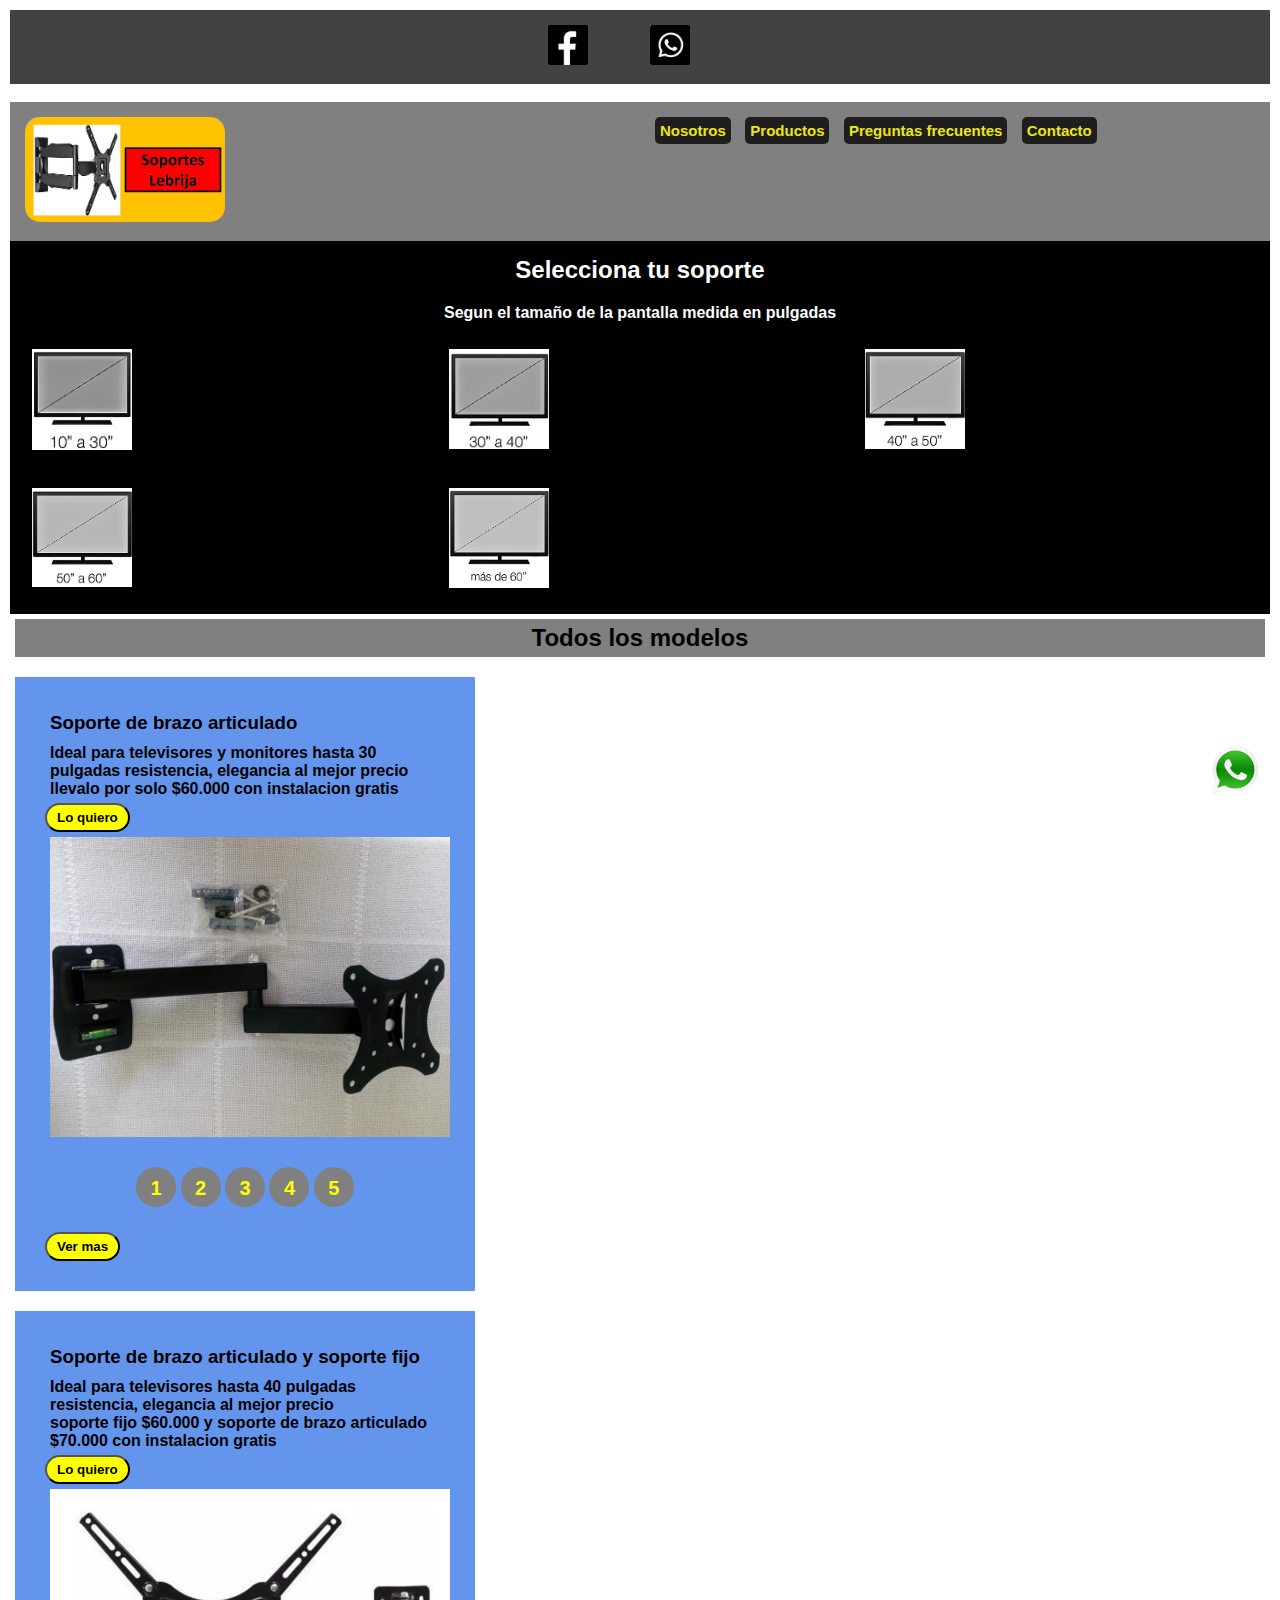
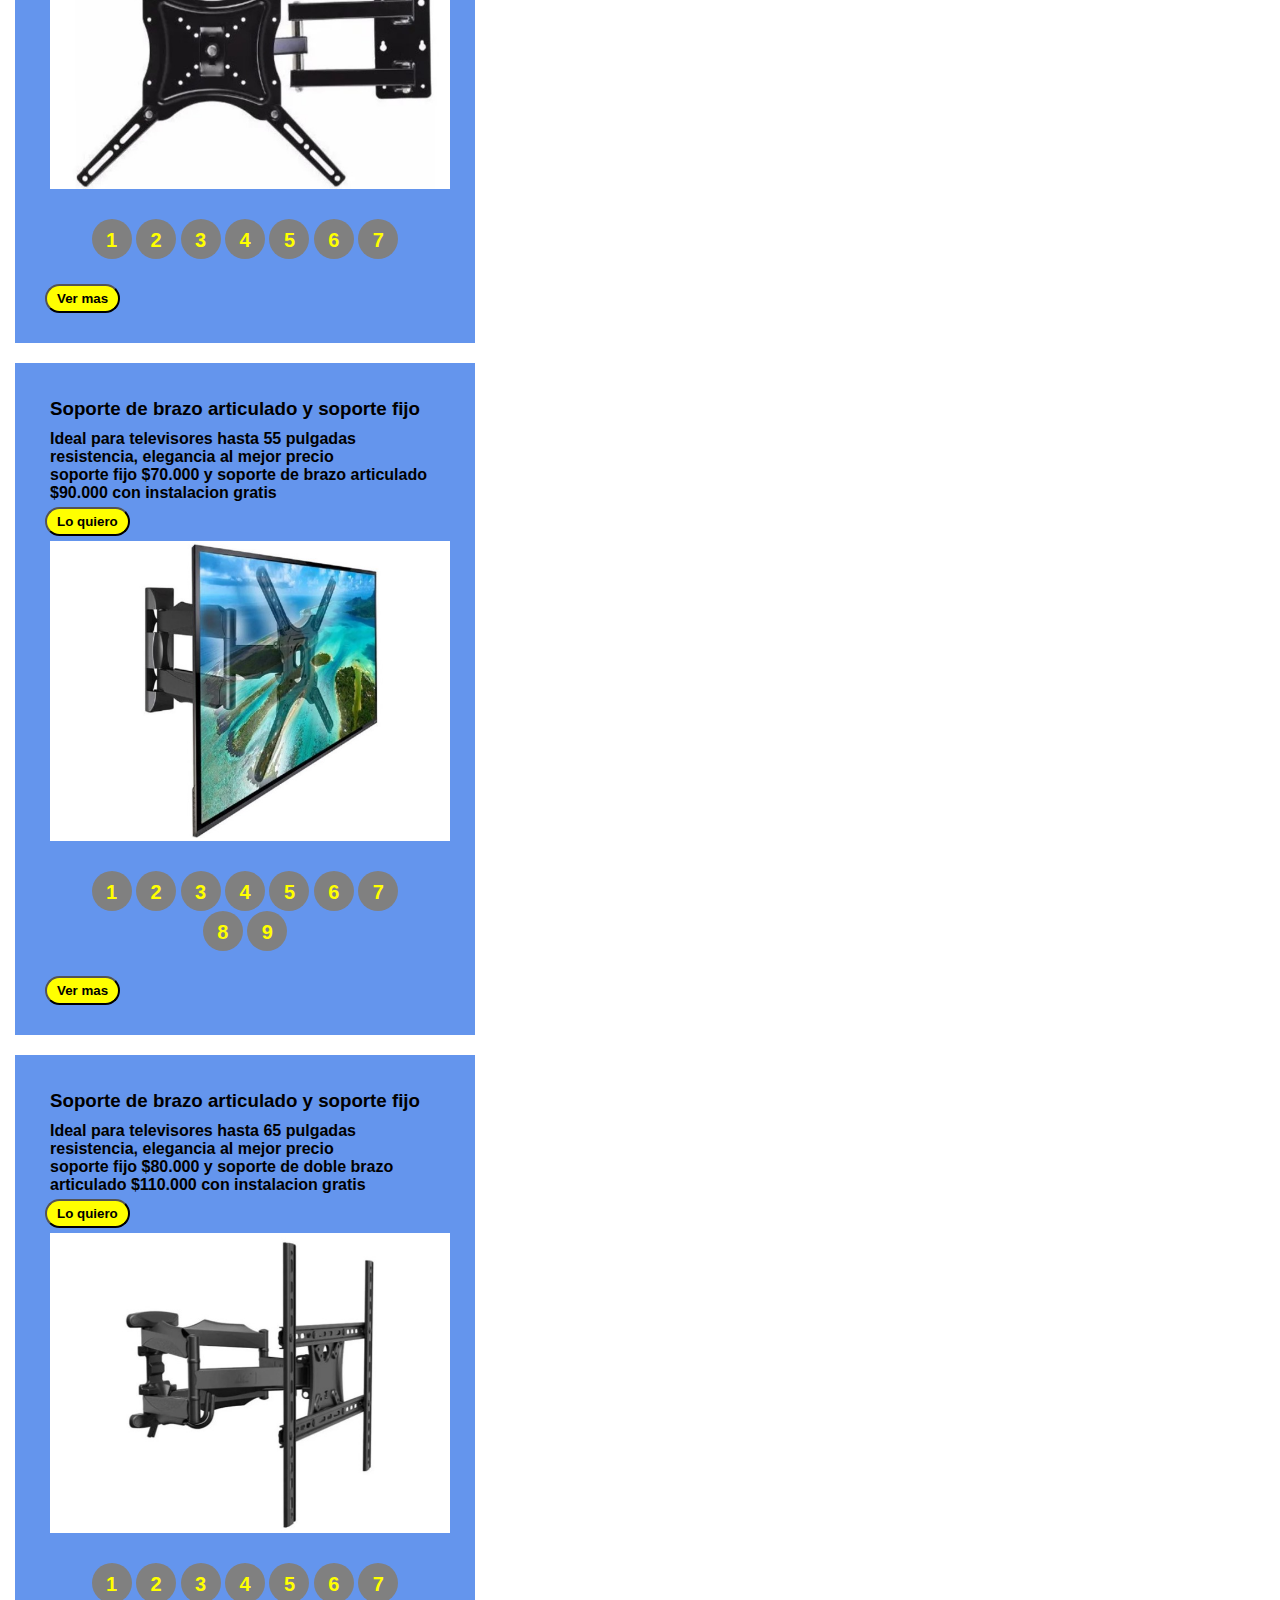
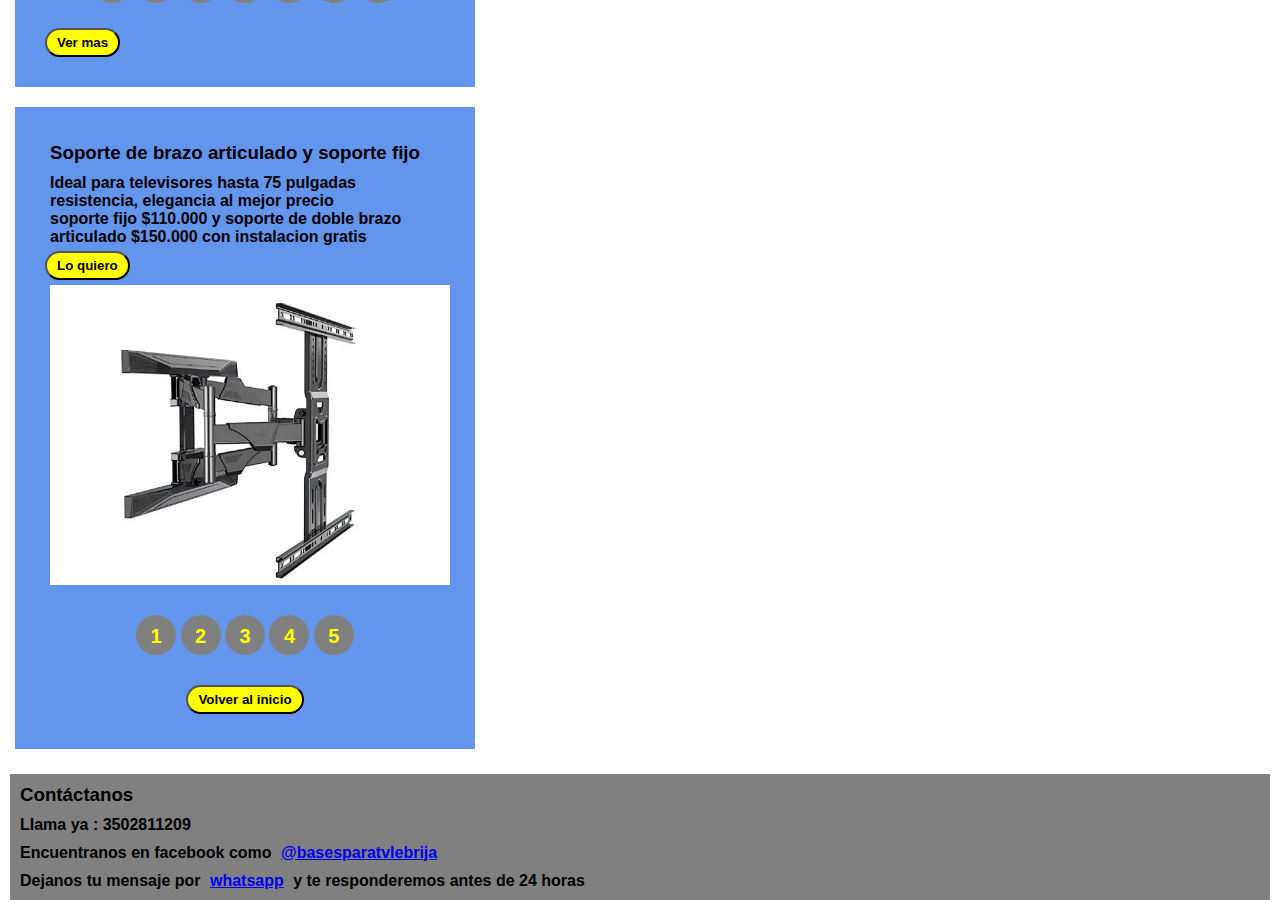
<file: index.html>
<!DOCTYPE html>
<html lang="en">
<head>
    <meta charset="UTF-8">
    <meta http-equiv="X-UA-Compatible" content="IE=edge">
    <meta name="viewport" content="width=device-width, initial-scale=1.0">
    <title>Bases para Tv en Lebrija</title>
    <link rel="stylesheet" href="estilos.css">
</head>
<body>

    <div id="redes" class="redes">
        <a href="https://www.facebook.com/basesparatvlebrija"><img class="facebook" src="logo-redes\redes\facebook.JPG" alt=""></a>
       <a href="https://wa.link/81164w"><img class="whatsapp" src="logo-redes\redes\watsapp.JPG" alt=""></a>

    </div>

    <a href="https://wa.link/81164w"><img class="whatsapp-flotante" src="logo-redes\whatsapp10.png" alt=""></a>

    <div class="contenedor">
       

       <div class="logo">
           <img id="logo" src="logo\Presentación2\ultimo.jpg" alt="">
       </div>

       <div class="menu">
         <ul>
           <li><a href="index2.html">Nosotros</a></li>
           <li><a href="#brazo-monitor">Productos</a></li>
           <li><a href="index2.html">Preguntas frecuentes</a></li>
           <li><a href="#contacto">Contacto</a></li>
         </ul>
        </div>

    </div>


    <div class="menu-filtro">


        <div class="h2" >
            <h2>Selecciona tu soporte</h2>
         </div>   
  
         <div class="p1">
            <p>Segun el tamaño de la pantalla medida en pulgadas</p>
         </div>
  
        
        <div id="tipo-de-pantalla">

           <a href="#brazo-monitor"><img id="a10a30" src="img-pantallas\10a30.jpg" alt=""></a>
           <a href="#a30-40"><img id="a30a40" src="img-pantallas\30a40.jpg" alt=""></a>
           <a href="#a40-50"><img id="a40a50" src="img-pantallas\40a50.jpg" alt=""></a>
           <a href="#a50-60"><img id="a50a60" src="img-pantallas\50a60.jpg" alt=""></a>
           <a href="#amas60"><img id="mas60" src="img-pantallas\masde60.jpg" alt=""></a>

        </div>
        
    </div>


    <div id="todos-los-productos">
           
        <h2 id="modelos">Todos los modelos</h2>


 <!-- esta es la seccion del primer slider aqui abajo -->

        <div id="brazo-monitor" class="brazo-monitor">
            <h3>Soporte de brazo articulado</h3>
            <p>Ideal para televisores y monitores hasta 30 pulgadas resistencia, elegancia al mejor precio <br>
                llevalo por solo $60.000 con instalacion gratis
            </p>
            <button class="boton-seleccionar-productos"><a href="https://wa.link/81164w">Lo quiero</a></button>

            
            <ul class="slider" >
                <li id="slider1"><img src="productos img\brazo monitor\b1.jpg" alt=""></li>
                <li id="slider2"><img src="productos img\brazo monitor\b2.jpg" alt=""></li>
                <li id="slider3"><img src="productos img\brazo monitor\b3.jpg" alt=""></li>
                <li id="slider4"><img src="productos img\brazo monitor\b4.jpg" alt=""></li>
                <li id="slider5"><img src="productos img\brazo monitor\b5.jpg" alt=""></li>
            </ul>

            <ul class="menu-slider">
                <li><a href="#slider1">1</a></li>
                <li><a href="#slider2">2</a></li>
                <li><a href="#slider3">3</a></li>
                <li><a href="#slider4">4</a></li>
                <li><a href="#slider5">5</a></li>
            </ul>
            <button class="siguente"><a href="#a30-40">Ver mas</a></button>
        </div>

        

<!-- aqui termina la seccion del primer slider -->


<!-- aqui comienza el segindo slider de pantallas de 40 -->

        <div id="a30-40" class="a30-40" >
            <h3>Soporte de brazo articulado y soporte fijo </h3>
            <p>Ideal para televisores hasta 40 pulgadas resistencia, elegancia al mejor precio <br>
                soporte fijo $60.000 y soporte de brazo articulado $70.000 con instalacion gratis
            </p>
            <button class="boton-seleccionar-productos"><a href="https://wa.link/81164w">Lo quiero</a></button>
            

            <ul class="slider40">
                <li id="slider1-40"><img src="productos img\brazo de 32 a 40\a1.JPG" alt=""></li>
                <li id="slider2-40"><img src="productos img\brazo de 32 a 40\a2.JPG" alt=""></li>
                <li id="slider3-40"><img src="productos img\brazo de 32 a 40\a3.JPG" alt=""></li>
                <li id="slider4-40"><img src="productos img\brazo de 32 a 40\a4.JPG" alt=""></li>
                <li id="slider5-40"><img src="productos img\brazo de 32 a 40\a5.JPG" alt=""></li>
                <li id="slider6-40"><img src="productos img\reclinable hasta 40\g1.JPG" alt=""></li>
                <li id="slider7-40"><img src="productos img\reclinable hasta 40\g2.JPG" alt=""></li>

            </ul>

            <ul class="menu-slider40">
                <li><a href="#slider1-40">1</a></li>
                <li><a href="#slider2-40">2</a></li>
                <li><a href="#slider3-40">3</a></li>
                <li><a href="#slider4-40">4</a></li>
                <li><a href="#slider5-40">5</a></li>
                <li><a href="#slider6-40">6</a></li>
                <li><a href="#slider7-40">7</a></li>
            </ul>
            <button class="siguente"><a href="#a40-50">Ver mas</a></button>
        </div>

<!-- aqui termina el slider de pantallas de 40 -->



<!-- aqui comienza el slider de pantallas de 50 -->


        <div id="a40-50" class="a40-50">
            

                <h3>Soporte de brazo articulado y soporte fijo </h3>
            <p>Ideal para televisores hasta 55 pulgadas resistencia, elegancia al mejor precio <br>
                soporte fijo $70.000 y soporte de brazo articulado $90.000 con instalacion gratis
            </p>

            <button class="boton-seleccionar-productos"><a href="https://wa.link/81164w">Lo quiero</a></button>

            <ul class="slider50">

                <li id="slider1-50"><img src="productos img\p4\d1.JPG" alt=""></li>
                <li id="slider2-50"><img src="productos img\p4\d2.JPG" alt=""></li>
                <li id="slider3-50"> <img src="productos img\p4\d3.JPG" alt=""></li>
                <li id="slider4-50"><img src="productos img\p4\d4.JPG" alt=""></li>
                <li id="slider5-50"><img src="productos img\p4\d5.jpg" alt=""></li>
                <li id="slider6-50"><img src="productos img\soporte fijo hasta 60\h1.JPG" alt=""></li>
                <li id="slider7-50"><img src="productos img\soporte fijo hasta 60\h2.JPG" alt=""></li>
                <li id="slider8-50"><img src="productos img\soporte fijo hasta 60\h3.JPG" alt=""></li>
                <li id="slider9-50"><img src="productos img\soporte fijo hasta 60\h4.JPG" alt=""></li>

            </ul>

            <ul class="menu-slider50">
                <li><a href="#slider1-50">1</a></li>
                <li><a href="#slider2-50">2</a></li>
                <li><a href="#slider3-50">3</a></li>
                <li><a href="#slider4-50">4</a></li>
                <li><a href="#slider5-50">5</a></li>
                <li><a href="#slider6-50">6</a></li>
                <li><a href="#slider7-50">7</a></li>
                <li><a href="#slider8-50">8</a></li>
                <li><a href="#slider9-50">9</a></li>
            </ul>
            <button class="siguente"><a href="#a50-60">Ver mas</a></button>

        </div>

<!-- aqui termina el tercer slider de pantallas de 50 -->


<!-- aqui comienza el cuarto slider de pantallas de 60 -->


        <div id="a50-60" class="a50-60">

            <h3>Soporte de brazo articulado y soporte fijo </h3>
            <p>Ideal para televisores hasta 65 pulgadas resistencia, elegancia al mejor precio <br>
                soporte fijo $80.000 y soporte de doble brazo articulado $110.000 con instalacion gratis
            </p>
            <button class="boton-seleccionar-productos"><a href="https://wa.link/81164w">Lo quiero</a></button>
            

            <ul class="slider60">

                <li id="slider1-60"><img src="productos img\p5\e1.JPG" alt=""></li>
                <li id="slider2-60"><img src="productos img\p5\e2.JPG" alt=""></li>
                <li id="slider3-60"><img src="productos img\p5\e3.JPG" alt=""></li>
                <li id="slider4-60"><img src="productos img\p5\e4.JPG" alt=""></li>
                <li id="slider5-60"><img src="productos img\fijo reclinable 60 nb\c1.JPG" alt=""></li>
                <li id="slider6-60"><img src="productos img\fijo reclinable 60 nb\c2.JPG" alt=""></li>
                <li id="slider7-60"><img src="productos img\fijo reclinable 60 nb\c3.JPG" alt=""></li>
            
            </ul>


            <ul class="menu-slider60">

                <li><a href="#slider1-60">1</a></li>
                <li><a href="#slider2-60">2</a></li>
                <li><a href="#slider3-60">3</a></li>
                <li><a href="#slider4-60">4</a></li>
                <li><a href="#slider5-60">5</a></li>
                <li><a href="#slider6-60">6</a></li>
                <li><a href="#slider7-60">7</a></li>
            
            </ul>  
            <button class="siguente"><a href="#amas60">Ver mas</a></button>  
            
        </div>
<!-- aca termina el slider para pantallas de 60 -->

<!-- aca comienza el ultimo slider para pantallas de mas de 60 -->


        <div class="mas60" id="amas60">

            <h3>Soporte de brazo articulado y soporte fijo </h3>
            <p>Ideal para televisores hasta 75 pulgadas resistencia, elegancia al mejor precio <br>
                soporte fijo $110.000  y soporte de  doble brazo articulado $150.000 con instalacion gratis
            </p>
            <button class="boton-seleccionar-productos"><a href="https://wa.link/81164w">Lo quiero</a></button>
            
            <ul class="slidermas60">
            
                <li id="slider1-mas60"><img src="productos img\p6\f1.JPG" alt=""></li>
                <li id="slider2-mas60"><img src="productos img\p6\f2.JPG" alt=""></li>
                <li id="slider3-mas60"><img src="productos img\p6\f3.JPG" alt=""></li>
                <li id="slider4-mas60"><img src="productos img\p6\f4.JPG" alt=""></li>
                <li id="slider5-mas60"><img src="productos img\p6\f5.JPG" alt=""></li>
            
            </ul>


            <ul class="menu-slidermas60">

                <li><a href="#slider1-mas60">1</a></li>
                <li><a href="#slider2-mas60">2</a></li>
                <li><a href="#slider3-mas60">3</a></li>
                <li><a href="#slider4-mas60">4</a></li>
                <li><a href="#slider5-mas60">5</a></li>
                
            
            </ul> 
                

                <div id="contenedor-volver-inicio">
                <button class="volver-inicio"><a href="#redes">Volver al inicio</a></button>
                </div>

        </div>
        
             
    </div>

    

    <div id="contacto" class="footer">
        
<h3>Contáctanos</h3>
<p>Llama ya : 3502811209</p>
<p>Encuentranos en facebook como <a href="https://www.facebook.com/basesparatvlebrija">@basesparatvlebrija</a></p>
<p>Dejanos tu mensaje por <a href="https://wa.link/81164w">whatsapp</a> y te responderemos antes de 24 horas</p>
    </div>
    
</body>
</html>
</file>
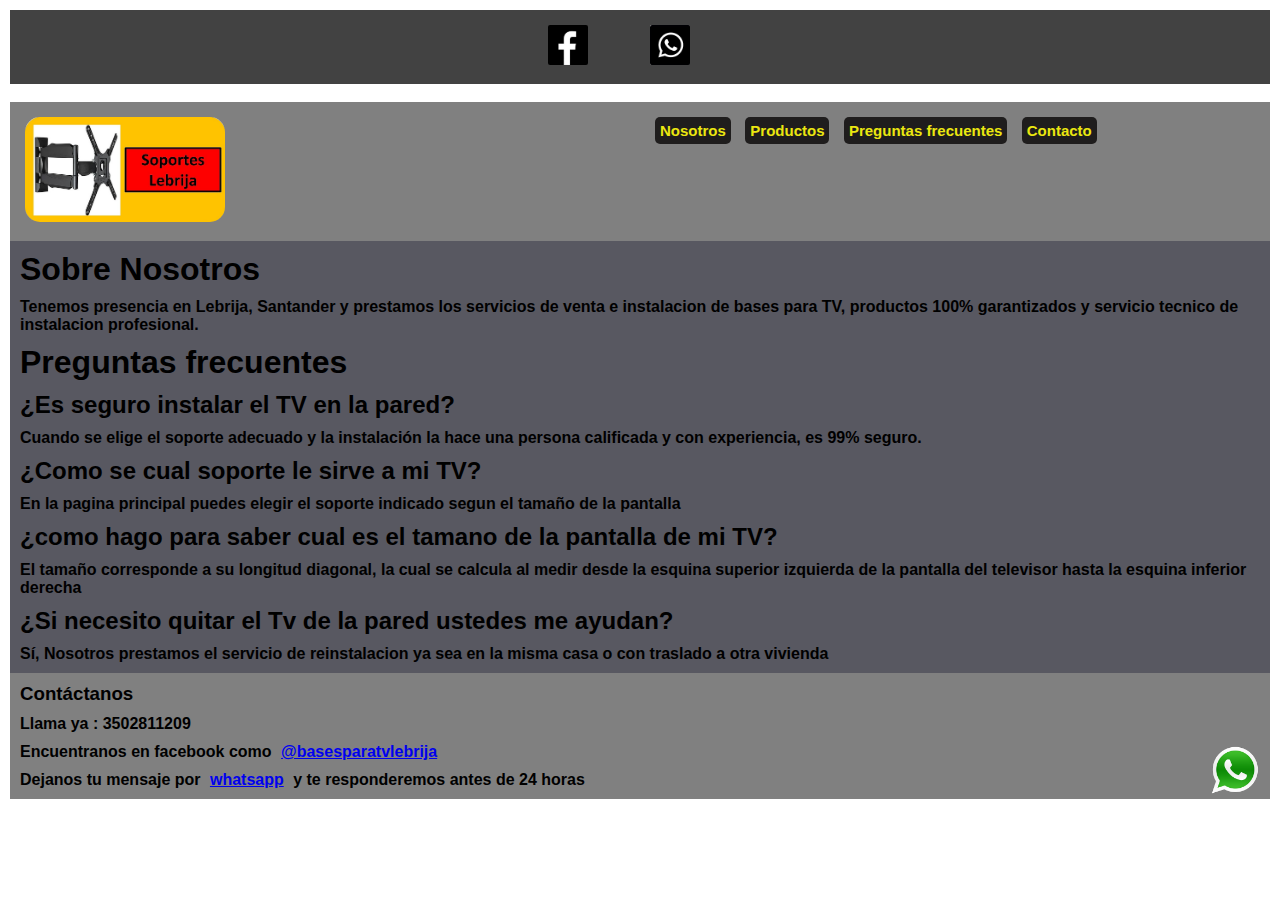
<file: index2.html>
<!DOCTYPE html>
<html lang="en">
<head>
    <meta charset="UTF-8">
    <meta http-equiv="X-UA-Compatible" content="IE=edge">
    <meta name="viewport" content="width=device-width, initial-scale=1.0">
    <title>Soportes Lebrija</title>
    <link rel="stylesheet" href="estilos.css">
</head>
<body>
    <div class="redes">
        <a href="https://www.facebook.com/basesparatvlebrija"><img class="facebook" src="logo-redes\redes\facebook.JPG" alt=""></a>
       <a href="http:wa.link/81164w"><img class="whatsapp" src="logo-redes\redes\watsapp.JPG" alt=""></a>

    </div>

    <a href="http:wa.link/81164w"><img class="whatsapp-flotante" src="logo-redes\whatsapp10.png" alt=""></a>

    <div class="contenedor">
       

       <div class="logo">
           <img id="logo" src="logo\Presentación2\ultimo.jpg" alt="">
       </div>

       <div class="menu">
         <ul>
           <li><a href="index2.html">Nosotros</a></li>
           <li><a href="index.html">Productos</a></li>
           <li><a href="">Preguntas frecuentes</a></li>
           <li><a href="#contacto">Contacto</a></li>
         </ul>
        </div>

    </div>



<div class="contenido">

    <h1>Sobre Nosotros</h1>

      <p>Tenemos presencia en Lebrija, Santander 
        y prestamos los servicios de venta e instalacion de bases para TV,
        productos 100% garantizados y servicio tecnico de instalacion profesional.<br>
      </p>

    <h1>Preguntas frecuentes</h1>

    <h2>¿Es seguro instalar el TV en la pared?</h2>

        <p>Cuando se elige el soporte adecuado y la instalación la hace 
        una persona calificada y con experiencia, es 99% seguro.
        </p>
    
    <h2>¿Como se cual soporte le sirve a mi TV?</h2>

        <p>En la pagina principal puedes elegir el soporte indicado 
        segun el tamaño de la pantalla</p>

     <h2>
            ¿como hago para saber cual es el tamano de la pantalla de mi TV?
    </h2>


        <p>El tamaño corresponde a su longitud diagonal, 
            la cual se calcula al medir desde la esquina superior izquierda
             de la pantalla del televisor hasta la esquina inferior derecha
        </p>

    <h2>¿Si necesito quitar el Tv de la pared ustedes me ayudan?</h2>
        <p>Sí, Nosotros prestamos el servicio de reinstalacion ya sea en
                 la misma casa o con traslado a otra vivienda 
        </p>


</div>    




    <div id="contacto" class="footer">
        
        <h3>Contáctanos</h3>
        <p>Llama ya : 3502811209</p>
        <p>Encuentranos en facebook como <a href="https://www.facebook.com/basesparatvlebrija">@basesparatvlebrija</a></p>
        <p>Dejanos tu mensaje por <a href="http:wa.link/81164w">whatsapp</a> y te responderemos antes de 24 horas</p>
            </div>
    
</body>
</html>
</file>
<file: estilos.css>
* {
    padding: 5px;
    margin: 0px;
}

.redes {
    display: grid;
    grid-template-columns: 1fr 1fr;
    background-color: rgb(66, 66, 66);

}

.facebook {
    border-radius: 7px;
    width: 40px;
   margin-left: 85%;

}

.whatsapp {
    border-radius: 7px;
    width: 40px;
    margin-right: 85%;
   
   
    
}

.whatsapp-flotante {
    width: 50px;
    position: fixed;
    bottom: 100px;
    right: 15px;
    z-index: 100;

}

html {
    font-family: sans-serif;
    font-weight: bold;
}

.boton-seleccionar-productos a {
    color: black;
    text-decoration: none;
    font-weight: bold;
    font-family: sans-serif;
}


.boton-seleccionar-productos  {
    background-color: yellow;
    border-radius: 15px;
}


.siguente {
    background-color: yellow;
    border-radius: 15px;
}

.siguente a {
    color: black;
    text-decoration: none;
    font-weight: bold;
    font-family: sans-serif;
}

.volver-inicio {
    background-color: yellow;
    border-radius: 15px; 
    margin-left: auto;
    margin-right: auto;
}

.volver-inicio a {
    color: black;
    text-decoration: none;
    font-weight: bold;
    font-family: sans-serif;
    bottom: 10px;    
}

#contenedor-volver-inicio {
    display: flex;
    align-items: center;

}
/* esta seccion abajo es el header no he sido capas de colocar la imagen de fondo*/


.contenedor {
display: grid;
grid-template-columns: 1fr 1fr;
background-color: grey;
}





.menu ul li a {
    text-decoration: none;
    color: rgb(235, 231, 16);
    background: rgb(31, 29, 29);
    font-size: 15px;
    border-radius: 5px;
      
}

.menu ul li {
    display: inline-block; 
    padding-top: 5px;
}


#logo {
    width: 200px;
    height: auto;
    border-radius: 20px;
}


#menu {
    display: grid;
    grid-template-columns: 1fr;
    width: 250px;
    text-align: left;
}

/* la seccion que esta arria es el header */


.menu-filtro {
    background-color: black;
}


.h2 {
    grid-column-start: 1;
    grid-column-end: 3;
    display: flex;
    justify-content: center;
    color: white;
}

.p1 {
    grid-column-start: 1;
    grid-column-end: 3;
    display: flex;
    justify-content: center;
    color: white;
}


#tipo-de-pantalla img {
    width: 100px;
    height: auto; 
    border: 2px solid black;  
}

#tipo-de-pantalla {
    display: grid;
    grid-template-columns: 1fr 1fr 1fr;
    gap: 10px; 
   
}




 #tipo-de-pantalla img:hover {
     margin-top: 20px;
    transform: scale(1.5);
    border: 3px solid yellow;
    cursor: pointer;
   
 }


 /* esta seccion de arriba es donde estan las 5 imagenes para seleccionar
  los soportes segun el tamaño de la pantalla */
 
 #modelos {
     text-align: center;
     background-color: grey;
 }


/* aqui abajo comienza la configuracion del slider del primer modelo 
de soporte de brazzo para monitor hasta 30 pulgadas
 */

.brazo-monitor img {
    width: 300px;
    height: auto;
}

.brazo-monitor {
    margin-bottom: 20px;
    margin-top: 20px;
   background-color: cornflowerblue;
   width: 400px;
  padding: 30px;
}

.brazo-monitor ul li {
    margin: 0;
    padding: 0;
    list-style: none;
    
}

ul.slider {
    position: relative;
    width: 400px;
    height: 300px;
}

ul.slider li {
    position: absolute;
    left: 0;
    top: 0;
    opacity: 0;
    width: inherit;
    height: inherit;
    background-color: cornflowerblue ;
    transition: opacity .5s;


}
.menu-slider {
    text-align: center;
    margin: 20px;
}

.menu-slider li {
    display: inline-block;
    text-align: center;
}


ul.slider li img {
    width: 100%;
    height: 300px;
    object-fit: cover;
}

ul.slider li:first-child{ 
    opacity: 1;
}

ul.slider li:target {
    opacity: 1;
}



.menu-slider li a {
    display: inline-block;
    color: yellow;
    text-decoration: none;
    background-color: gray;
    padding: 10px;
    width: 20px;
    height: 20px;
    font-size: 20px;
    border-radius: 100%;


}
 /* esta seccion de arriba esta toda la configuracion del slider del primer tamaño de pantalla */



 /* aqui comienza el segundo slider */

.a30-40 img {
    width: 400px;
    height: auto;
}


.a30-40 {
    margin-bottom: 20px;
    margin-top: 20px;
    background-color: cornflowerblue;
    width: 400px;
    padding: 30px;
 }

 
.a30-40 ul li {
    margin: 0;
    padding: 0;
    list-style: none;
    
}

ul.slider40 {
    position: relative;
    width: 400px;
    height: 300px;
}

ul.slider40 li {
    position: absolute;
    left: 0;
    top: 0;
    opacity: 0;
    width: inherit;
    height: inherit;
    background-color: cornflowerblue ;
    transition: opacity .5s;


}
.menu-slider40 {
    text-align: center;
    margin: 20px;
}

.menu-slider40 li {
    display: inline-block;
    text-align: center;
}


ul.slider40 li img {
    width: 100%;
    height: 300px;
    object-fit: cover;
}

ul.slider40 li:first-child{ 
    opacity: 1;
}

ul.slider40 li:target {
    opacity: 1;
}



.menu-slider40 li a {
    display: inline-block;
    color:yellow;
    text-decoration: none;
    background-color: gray;
    padding: 10px;
    width: 20px;
    height: 20px;
    font-size: 20px;
    border-radius: 100%;
}


/* aqui termina el segundo slider */


/* aqui comienza el tercer slider */


.a40-50 img {
    width: 400px;
    height: auto;
}


.a40-50 {
    margin-bottom: 20px;
    margin-top: 20px;
    background-color: cornflowerblue;
    width: 400px;
   padding: 30px;
 }

 
.a40-50 ul li {
    margin: 0;
    padding: 0;
    list-style: none;
    
}

ul.slider50 {
    position: relative;
    width: 400px;
    height: 300px;
}

ul.slider50 li {
    position: absolute;
    left: 0;
    top: 0;
    opacity: 0;
    width: inherit;
    height: inherit;
    background-color: cornflowerblue ;
    transition: opacity .5s;


}
.menu-slider50 {
    text-align: center;
    margin: 20px;
}

.menu-slider50 li {
    display: inline-block;
    text-align: center;
}


ul.slider50 li img {
    width: 100%;
    height: 300px;
    object-fit: cover;
}

ul.slider50 li:first-child{ 
    opacity: 1;
}

ul.slider50 li:target {
    opacity: 1;
}



.menu-slider50 li a {
    display: inline-block;
    color:yellow;
    text-decoration: none;
    background-color: gray;
    padding: 10px;
    width: 20px;
    height: 20px;
    font-size: 20px;
    border-radius: 100%;
}

/* aca termina el tercer slider para pantalla de 50 */




/* aca comienza el cuarto slider para pantallas de 60 */



.a50-60 img {
    width: 400px;
    height: auto;
}


.a50-60 {
    margin-bottom: 20px;
    margin-top: 20px;
    background-color: cornflowerblue;
    width: 400px;
   padding: 30px;
 }

 
.a50-60 ul li {
    margin: 0;
    padding: 0;
    list-style: none;
    
}

ul.slider60 {
    position: relative;
    width: 400px;
    height: 300px;
}

ul.slider60 li {
    position: absolute;
    left: 0;
    top: 0;
    opacity: 0;
    width: inherit;
    height: inherit;
    background-color: cornflowerblue ;
    transition: opacity .5s;


}
.menu-slider60 {
    text-align: center;
    margin: 20px;
}

.menu-slider60 li {
    display: inline-block;
    text-align: center;
}


ul.slider60 li img {
    width: 100%;
    height: 300px;
    object-fit: cover;
}

ul.slider60 li:first-child{ 
    opacity: 1;
}

ul.slider60 li:target {
    opacity: 1;
}



.menu-slider60 li a {
    display: inline-block;
    color:yellow;
    text-decoration: none;
    background-color: gray;
    padding: 10px;
    width: 20px;
    height: 20px;
    font-size: 20px;
    border-radius: 100%;
}

/* aca termina el cuarto slider para pantallas de 60  */


/* aca comienza el quinto slider para pantallas de mas de 60 */


.mas60 img {
    width: 400px;
    height: auto;
}


.mas60 {
    margin-bottom: 20px;
    margin-top: 20px;
    background-color: cornflowerblue;
    width: 400px;
   padding: 30px;
 }

 
.mas60 ul li {
    margin: 0;
    padding: 0;
    list-style: none;
    
}

ul.slidermas60 {
    position: relative;
    width: 400px;
    height: 300px;
}

ul.slidermas60 li {
    position: absolute;
    left: 0;
    top: 0;
    opacity: 0;
    width: inherit;
    height: inherit;
    background-color: cornflowerblue ;
    transition: opacity .5s;


}
.menu-slidermas60 {
    text-align: center;
    margin: 20px;
}

.menu-slidermas60 li {
    display: inline-block;
    text-align: center;
}


ul.slidermas60 li img {
    width: 100%;
    height: 300px;
    object-fit: cover;
}

ul.slidermas60 li:first-child{ 
    opacity: 1;
}

ul.slidermas60 li:target {
    opacity: 1;
}



.menu-slidermas60 li a {
    display: inline-block;
    color:yellow;
    text-decoration: none;
    background-color: gray;
    padding: 10px;
    width: 20px;
    height: 20px;
    font-size: 20px;
    border-radius: 100%;
}


.footer {
    background-color: grey;
}

.contenido {
    background-color: rgb(88, 88, 97);
}
</file>
